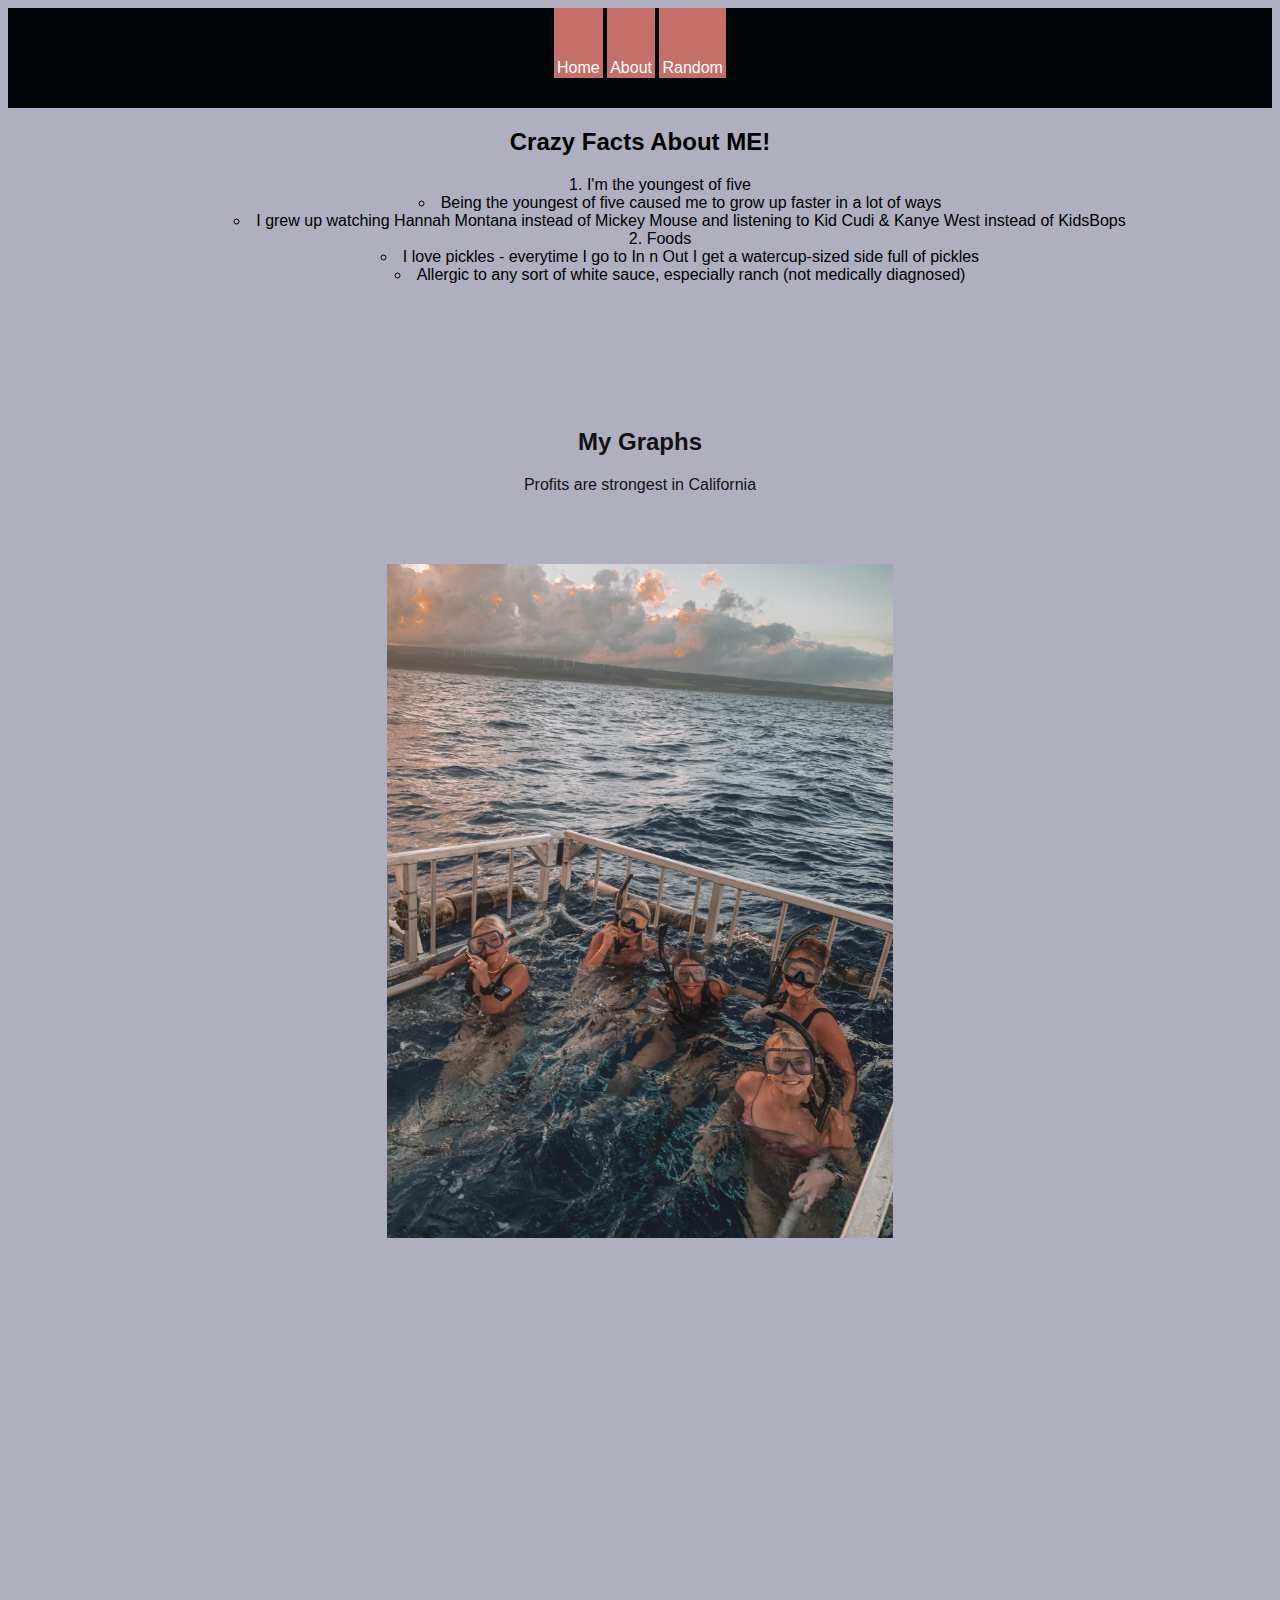
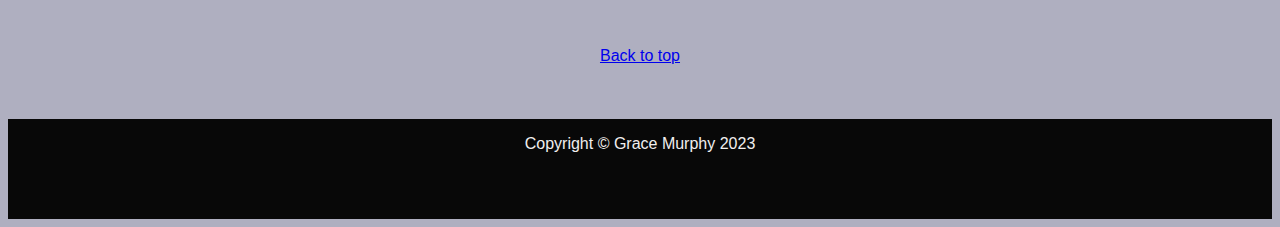
<file: startbootstrap-business-casual-gh-pages/html/random.html>
<!-- Grace Murphy 19/4/2023-->
<!DOCTYPE html>
<html lang="en">

<head>
    <meta charset="UTF-8">
    <meta http-equiv="X-UA-Compatible" content="IE=edge">
    <meta name="viewport" content="width=device-width, initial-scale=1.0">
    <title>Random</title>
    <link rel="stylesheet" type="text/css" href="../styles/random.css">
</head>

<body>
    <div class="common header">
        <a class="nav" href="../index.html">Home</a>
        <a class="nav" href="about.html">About</a>
        <a class="nav" href="random.html">Random</a>
    </div>
<container class="video">
                            <h2>        Crazy Facts About ME!
                            </h2>
                            <p>
                            <ol>
                                <li>I'm the youngest of five</li>
                                <ul>
                                    <li>Being the youngest of five caused me to grow up faster in a lot of ways
                                    </li>
                                    <li>I grew up watching Hannah Montana instead of Mickey Mouse and listening to Kid Cudi & Kanye West instead of KidsBops</li>
                                </ul>
                                <li>Foods</li>
                                <ul>
                                    <li>I love pickles - everytime I go to In n Out I get a watercup-sized side full of pickles </li>
                                    <li>Allergic to any sort of white sauce, especially ranch (not medically diagnosed)</li>
                                </ul>
                                </ul>
                            </ol>
                        </container>
        <br>
        <br>
        <br>
        <br>
        <br>
        <br>
    <div class="title">
        <h2>My Graphs</h2>
       
        <div class="title ">
            <p>Profits are strongest in California</p>
            <div>
                <div class="graph">
                    <div class=' tableauPlaceholder' id='viz1649905873607' style='position: relative'><noscript><a
                                href='#'><img alt='Profit in California by Month '
                                    src='https:&#47;&#47;public.tableau.com&#47;static&#47;images&#47;sh&#47;sheet2_16499058635620&#47;Sheet2&#47;1_rss.png'
                                    style='border: none' /></a></noscript><object class='tableauViz'
                            style='display:none;'>
                            <param name='host_url' value='https%3A%2F%2Fpublic.tableau.com%2F' />
                            <param name='embed_code_version' value='3' />
                            <param name='site_root' value='' />
                            <param name='name' value='sheet2_16499058635620&#47;Sheet2' />
                            <param name='tabs' value='no' />
                            <param name='toolbar' value='yes' />
                            <param name='static_image'
                                value='https:&#47;&#47;public.tableau.com&#47;static&#47;images&#47;sh&#47;sheet2_16499058635620&#47;Sheet2&#47;1.png' />
                            <param name='animate_transition' value='yes' />
                            <param name='display_static_image' value='yes' />
                            <param name='display_spinner' value='yes' />
                            <param name='display_overlay' value='yes' />
                            <param name='display_count' value='yes' />
                            <param name='language' value='en-US' />
                            <param name='filter' value='publish=yes' />
                        </object></div>
                    <script
                        type=' text/javascript'>  var divElement = document.getElementById('viz1649905873607'); var vizElement = divElement.getElementsByTagName('object')[0]; vizElement.style.width = '100%'; vizElement.style.height = (divElement.offsetWidth * 0.75) + 'px'; var scriptElement = document.createElement('script'); scriptElement.src = 'https://public.tableau.com/javascripts/api/viz_v1.js'; vizElement.parentNode.insertBefore(scriptElement, vizElement);                </script>
                </div>
            </div>
            <br>
            <br>
            <br>
                                        <img class="img-fluid rounded about-heading-img mb-3 mb-lg-0" src="../images/Hawaii.JPG" alt="hawaii" />
                                    </div>
                                </div>
                                <br>
                                <br>
                                <br>
<div class = "video"><iframe width="560" height="315" src="https://www.youtube.com/embed/q-sXwianv9U?controls=0" title="YouTube video player" frameborder="0" allow="accelerometer; autoplay; clipboard-write; encrypted-media; gyroscope; picture-in-picture; web-share" allowfullscreen></iframe></div>
<br>
<br>
<div class= "backtotop">
    <a href="#top">Back to top</a>
</div>
<br>
<br>
<br>
<div class="common footer"> Copyright &copy; Grace Murphy 2023</div>

</body>

</html>
</file>
<file: startbootstrap-business-casual-gh-pages/styles/random.css>
.header{
    height: 100px;
    background-color: rgb(0, 6, 8);
    line-height: 100px;
}

.footer{
    height: 100px;
    background-color: rgb(8, 8, 8);
  
    line-height: 50px;
}
img{
    display: block;
    margin-left: auto;
    margin-right: auto;
    width: 40%;

}
.common{
    text-align: center;
    font-family: Verdana, Geneva, Tahoma, sans-serif;
    color: rgb(241, 239, 239);
    
}

.nav{
    background-color: #c46f69;
  color: white;
  padding: 10px 3px;
  text-align: center;
  text-decoration: none;
  display: inline-block;
  height: 50px;
}
.title{
    text-align: center;
    font-family: Verdana, Geneva, Tahoma, sans-serif;
    color: rgb(19, 18, 18);
    
}

.graph{
    display: block;
    margin-left: auto;
    margin-right: auto;
    width: 70%;
   
}

.video{
    display: block;
    margin-left: auto;
    margin-right: auto;
    text-align: center;
    list-style-position: inside;
}

.backtotop {
    text-align: center;
}

body {
    background-color: rgb(175, 175, 192);
    font-family: Verdana, Geneva, Tahoma, sans-serif;
}
</file>
